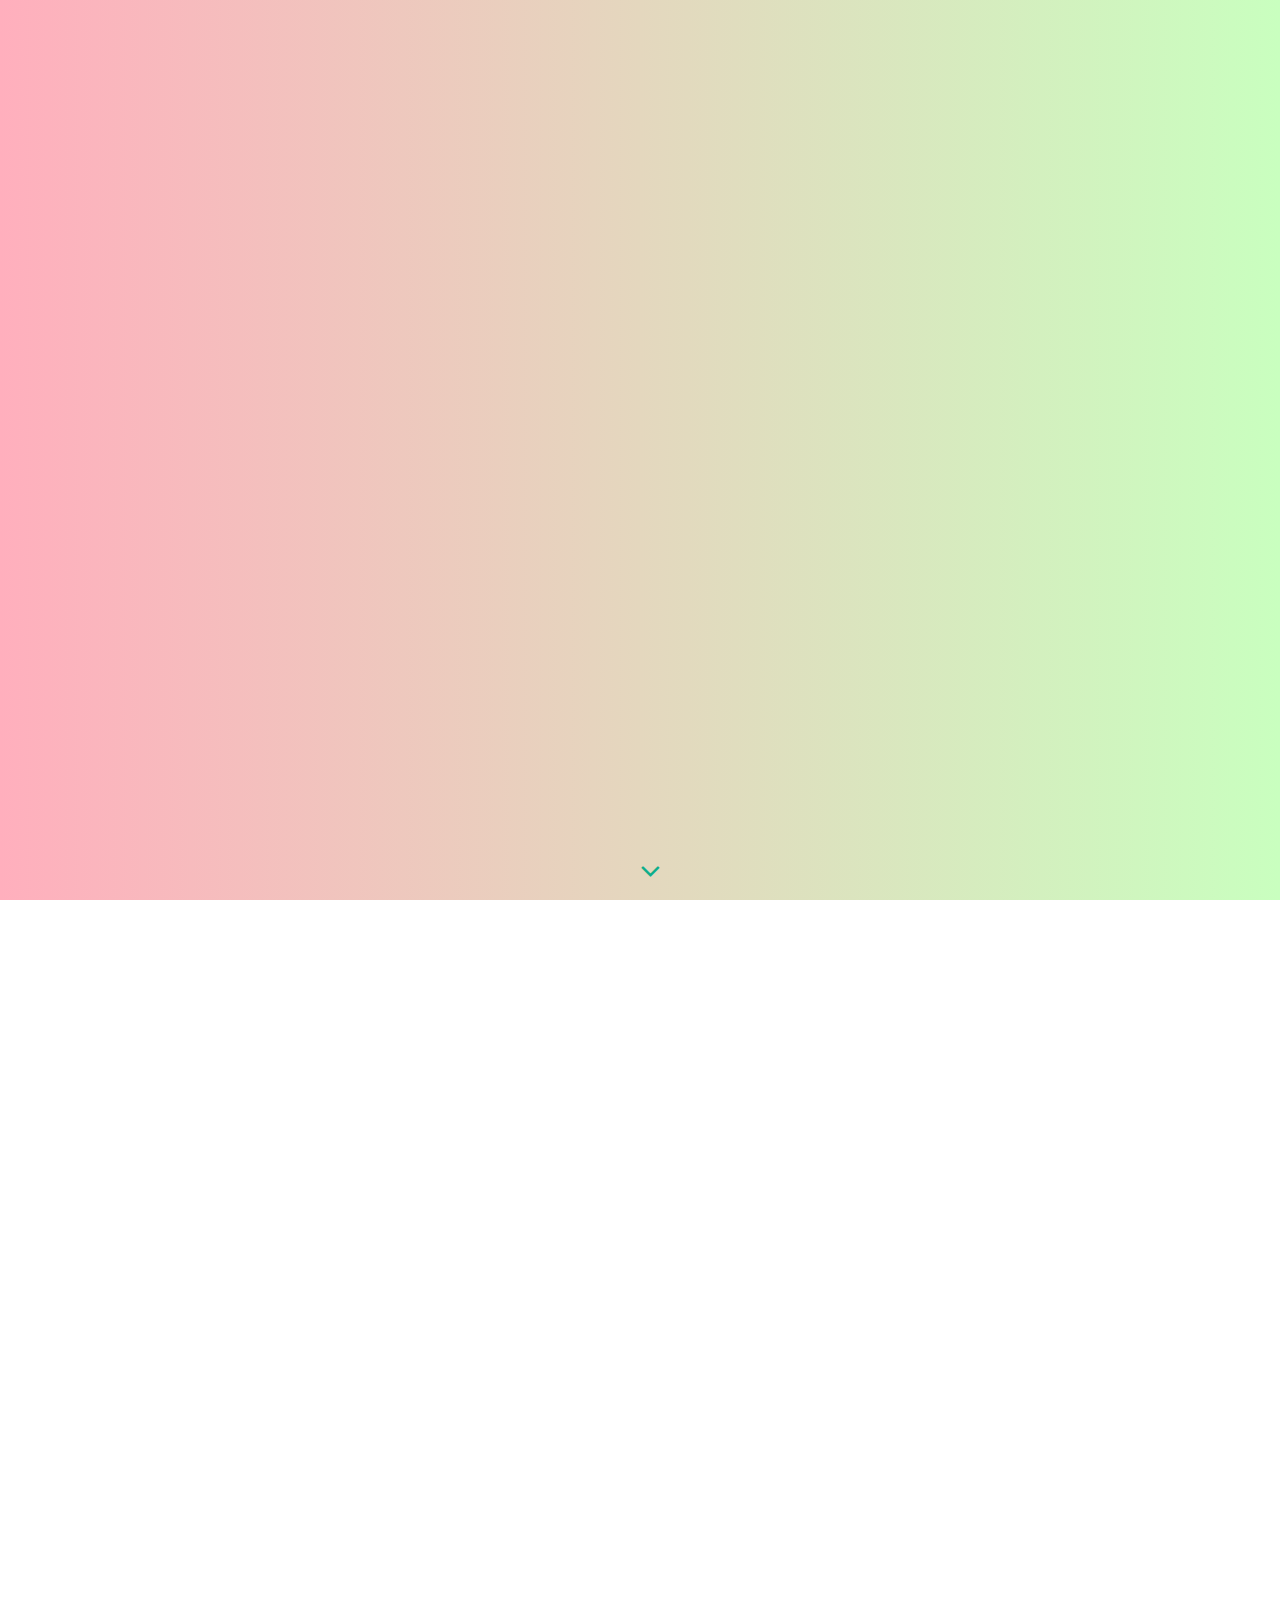
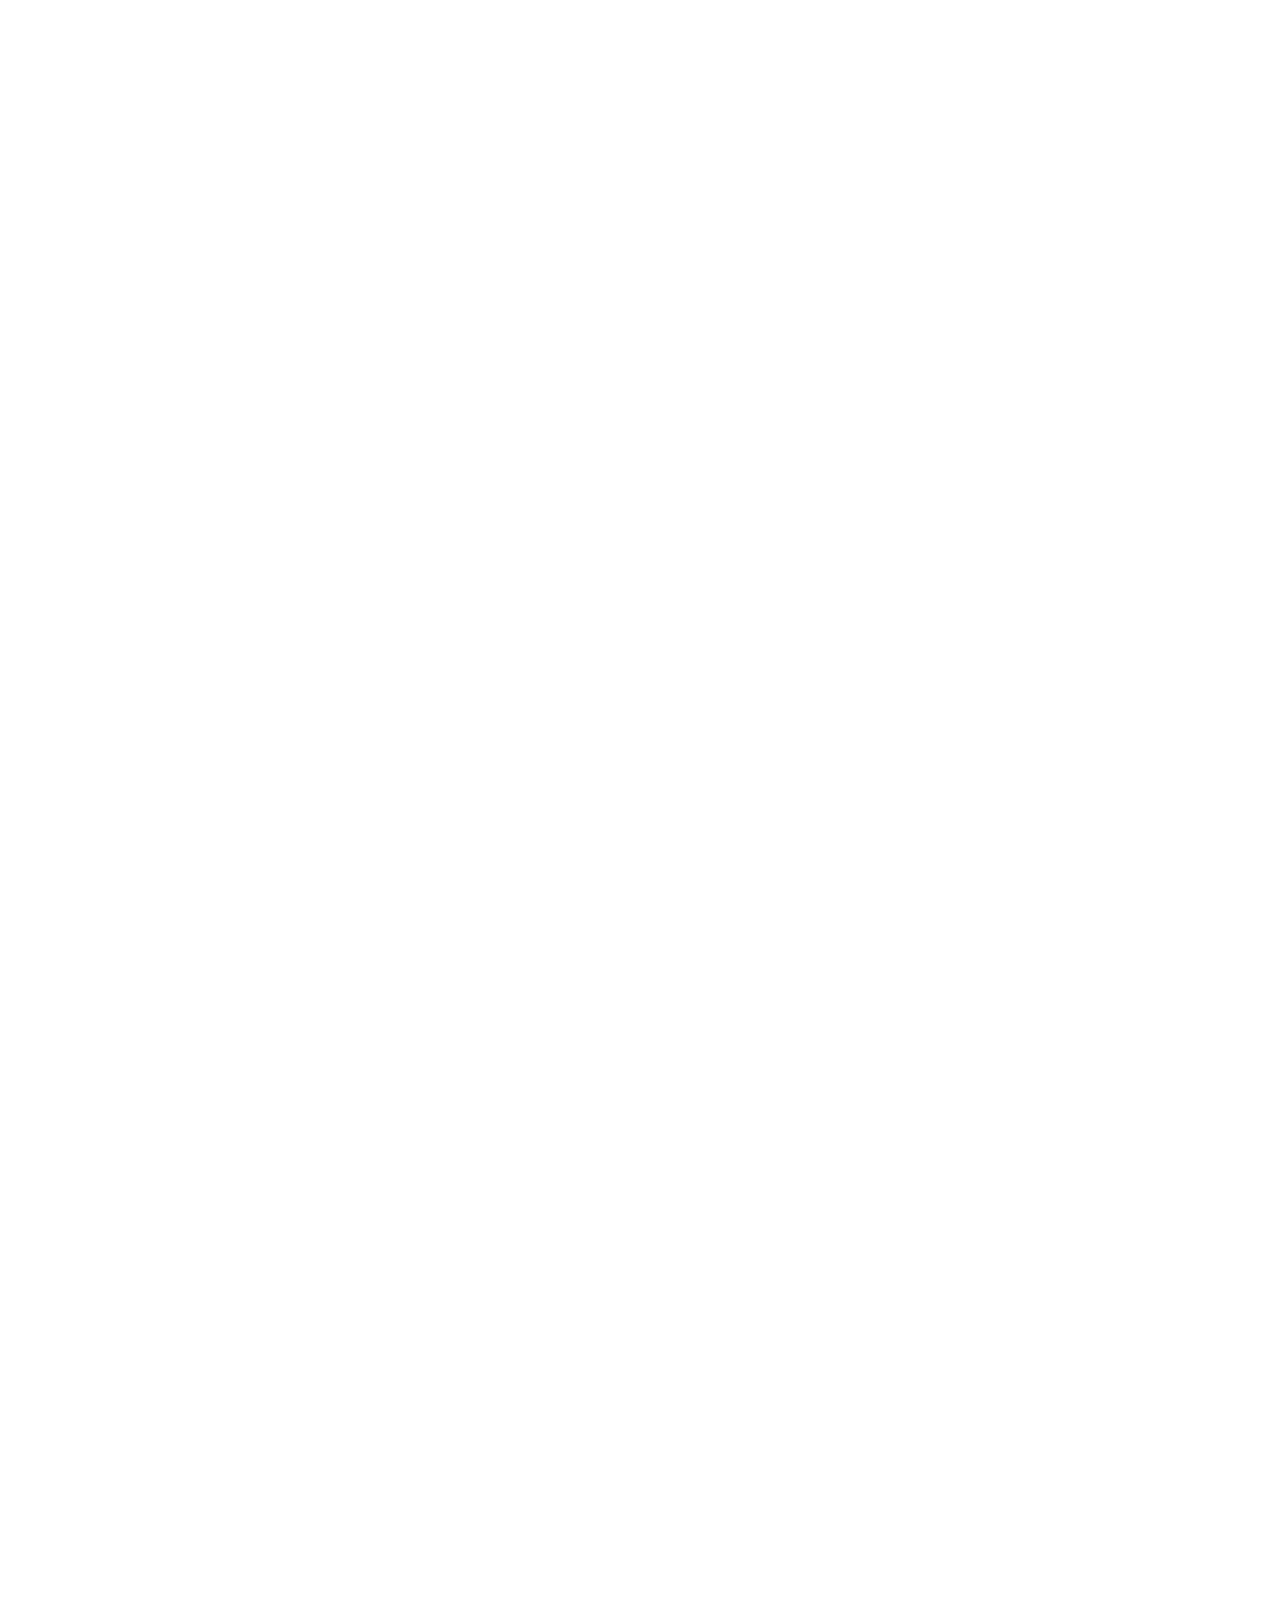
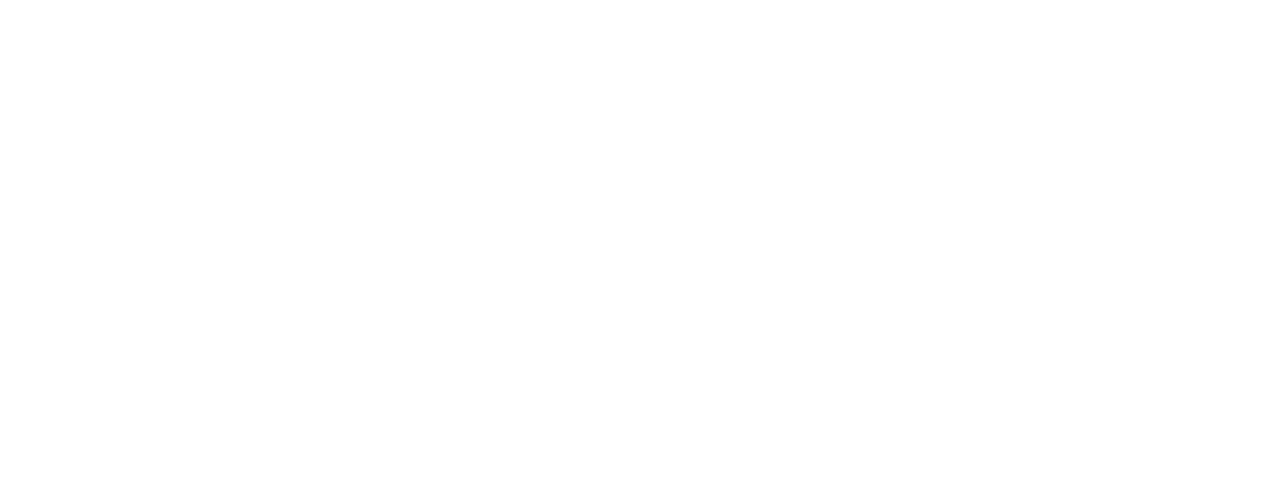
<file: index.html>
<!doctype html>
<html lang="en">
	<head>
		<meta charset="utf-8">

		<title>JINA Web Design & Debvelopment </title>

		<meta name="description" content="Between 150 and 160 characters">
		<link rel="stylesheet" href="css/styles.css">
		<link rel="stylesheet" type="text/css" href="css/jquery.fullPage.css">
		<link rel="stylesheet" href="https://maxcdn.bootstrapcdn.com/font-awesome/4.6.1/css/font-awesome.min.css">
		<link rel="stylesheet" href="css/dropdown.css">
		<link rel="stylesheet" href="css/keyframes.css">

		<link href='https://fonts.googleapis.com/css?family=Oleo+Script+Swash+Caps:400,700' rel='stylesheet' type='text/css'>
		<link href='https://fonts.googleapis.com/css?family=Nixie+One' rel='stylesheet' type='text/css'>




	</head>
	<body class="home">

		<div id="fullpage">
			<div class="section" id="section1">
				<img id="sec1-mob" class="scroll-mobile" src="img/logo.small.png">
				<img id="sec1-tab" class="scroll-tablet" src="img/logo.home.png">
				<img id="sec1-desk" class="scroll-desktop" src="img/logo.png">
				<div><i class="fa fa-angle-down fa-2x" aria-hidden="true" id="scroll1"></i></div>
				<img class="ka" id="ka1" src="img/ka1.png">
				<img class="ka" id="ka2" src="img/ka2.png">
				<img class="ka" id="ka3" src="img/ka3.png">
				<img class="ka" id="ka4" src="img/ka4.png">
				<img class="ka" id="ka5" src="img/ka5.png">
				<img class="ka" id="ka6" src="img/ka6.png">
				<img class="ka" id="ka7" src="img/ka7.png">
				<img class="ka" id="ka8" src="img/ka8.png">
				<img class="ka" id="ka9" src="img/ka9.png">
				<img class="ka" id="ka10" src="img/ka10.png">
				<img class="ka" id="ka11" src="img/ka11.png">
				<img class="ka" id="ka12" src="img/ka12.png">
				<img class="ka" id="ka13" src="img/ka13.png">
				<img class="ka" id="ka14" src="img/ka14.png">
			</div>
			<div class="section" id="section2">
				
				<div class="small-logo"><a href="about.html"><img src="img/logo.small.png"></a></div>
				
				<div class="dropdown">
					
					<nav>
						<ul>
							
							<li>
								<a href="#"><i class="fa fa-bars fa-2x" aria-hidden="true"></i></a>
								<ul style="display: none;" class="sub_menu">
									<li><a href="about.html">About</a></li>
									<li><a href="work.html">Work</a></li>
									<li><a href="photos.html">Photos</a></li>
									<li><a href="contact.html">Contact</a></li>
								</ul>
							</li>
							
						</ul>
					</nav>
				</div>
					<div class="scroll-mobile"><img src="img/scroll2-mobile.png"></div>
					<div class="scroll-tablet"><img src="img/scroll2-tablet.png"></div>
					<div class="scroll-desktop"><img src="img/scroll2.png"></div>

					<div><i class="fa fa-angle-down fa-2x" aria-hidden="true" id="scroll2"></i></div>
			</div>
			<div class="section" id="section3">
				
				<div class="small-logo"><a href="about.html"><img src="img/logo.small.png"></a></div>
				
				<div class="dropdown">
					
					<nav>
						<ul>
							
							<li>
								<a href="#"><i class="fa fa-bars fa-2x" aria-hidden="true"></i></a>
								<ul style="display: none;" class="sub_menu">
									<li><a href="about.html">About</a></li>
									<li><a href="work.html">Work</a></li>
									<li><a href="photos.html">Photos</a></li>
									<li><a href="contact.html">Contact</a></li>
								</ul>
							</li>
							
						</ul>
					</nav>
				</div>

				<div class="scroll-mobile"><img src="img/scroll3-mobile.png"></div>
				<div class="scroll-tablet"><img src="img/scroll3-tablet.png"></div>
				<div class="scroll-desktop"><img src="img/scroll3.png"></div>
				<div><i class="fa fa-angle-down fa-2x" aria-hidden="true" id="scroll3"></i></div>
			</div>
			<div class="section" id="section4">
				
					<a href="about.html"><p>Click to <br>see more</p></a>

					<img class="scroll-mobile" src="img/logo.small.png">
					<img class="scroll-tablet" src="img/logo.home.png">
					<img class="scroll-desktop" src="img/logo.png">

				
			</div>
		</div>

		<script type="text/javascript" src="js/jquery-1.7.2.min.js"></script>
		<script type="text/javascript" src="js/jquery-2.2.3.min.js"></script>
		<script type="text/javascript" src="js/jquery.fullPage.js"></script>
		<script type="text/javascript" src="js/fullpage.js"></script>
		<script type="text/javascript" src="js/functions.js"></script>



	</body>
	
</html>
</file>
<file: css/styles.css>
#fullpage {
  font-family: 'Nixie One', cursive;
}

#section1 {
  background: #C9FFBF;
  /* fallback for old browsers */
  background: -webkit-linear-gradient(to left, #C9FFBF, #FFAFBD);
  /* Chrome 10-25, Safari 5.1-6 */
  background: linear-gradient(to left, #C9FFBF, #FFAFBD);
  /* W3C, IE 10+/ Edge, Firefox 16+, Chrome 26+, Opera 12+, Safari 7+ */
  text-align: center;
}
#section1 i {
  color: #0DAE8B;
}
#section1 .scroll-tablet, #section1 .scroll-desktop {
  margin: 0 auto;
}
#section1 .ka {
  display: none;
}
@media all and (min-width: 1530px) {
  #section1 .ka {
    display: block;
    opacity: 0;
    width: 50px;
    height: 50px;
    position: absolute;
    -moz-animation: ka-moving 4s linear infinite;
    -webkit-animation: ka-moving 4s linear infinite;
    animation: ka-moving 4s linear infinite;
  }
}
#section1 #ka1 {
  top: 32%;
  left: 48.5%;
}
#section1 #ka2 {
  top: 32%;
  left: 54%;
  animation-delay: .2s;
}
#section1 #ka3 {
  top: 32%;
  left: 59.5%;
  animation-delay: .4s;
}
#section1 #ka4 {
  top: 42%;
  left: 59.5%;
  animation-delay: .6s;
}
#section1 #ka5 {
  top: 52%;
  left: 59.5%;
  animation-delay: .8s;
}
#section1 #ka6 {
  top: 62%;
  left: 59.5%;
  animation-delay: 1s;
}
#section1 #ka7 {
  top: 62%;
  left: 54%;
  animation-delay: 1.2s;
}
#section1 #ka8 {
  top: 62%;
  left: 48.5%;
  animation-delay: 1.4s;
}
#section1 #ka9 {
  top: 62%;
  left: 43%;
  animation-delay: 1.6s;
}
#section1 #ka10 {
  top: 62%;
  left: 37%;
  animation-delay: 1.8s;
}
#section1 #ka11 {
  top: 52%;
  left: 37%;
  animation-delay: 2s;
}
#section1 #ka12 {
  top: 42%;
  left: 37%;
  animation-delay: 2.2s;
}
#section1 #ka13 {
  top: 32%;
  left: 37%;
  animation-delay: 2.4s;
}
#section1 #ka14 {
  top: 32%;
  left: 43%;
  animation-delay: 2.6s;
}

#section2 {
  background: #EFEFBB;
  /* fallback for old browsers */
  background: -webkit-linear-gradient(to left, #EFEFBB, #D4D3DD);
  /* Chrome 10-25, Safari 5.1-6 */
  background: linear-gradient(to left, #EFEFBB, #D4D3DD);
  /* W3C, IE 10+/ Edge, Firefox 16+, Chrome 26+, Opera 12+, Safari 7+ */
  padding: 5px;
}
#section2 .dropdown {
  position: absolute;
}
#section2 .small-logo {
  display: none;
  position: absolute;
  top: 30px;
}
@media all and (min-width: 768px) {
  #section2 .small-logo {
    display: block;
  }
}
#section2 i {
  color: #78C6B5;
}
@media all and (min-width: 1280px) {
  #section2 {
    padding: 20px;
  }
  #section2 img {
    margin: 0 auto;
    max-width: 1000px;
    display: block;
    margin-top: -20px;
  }
}

#section3 {
  background: #E55D87;
  /* fallback for old browsers */
  background: -webkit-linear-gradient(to left, #E55D87, #5FC3E4);
  /* Chrome 10-25, Safari 5.1-6 */
  background: linear-gradient(to left, #E55D87, #5FC3E4);
  /* W3C, IE 10+/ Edge, Firefox 16+, Chrome 26+, Opera 12+, Safari 7+ */
  padding: 5px;
}
#section3 .dropdown {
  position: absolute;
}
#section3 .small-logo {
  display: none;
  position: absolute;
  top: 30px;
}
@media all and (min-width: 768px) {
  #section3 .small-logo {
    display: block;
  }
}
#section3 i {
  color: #78C6B5;
}
@media all and (min-width: 1280px) {
  #section3 {
    padding: 20px;
  }
  #section3 img {
    margin: 0 auto;
    max-width: 1200px;
    display: block;
    margin-top: -20px;
  }
}

#section4 {
  background: #70e1f5;
  /* fallback for old browsers */
  background: -webkit-linear-gradient(to left, #70e1f5, #ffd194);
  /* Chrome 10-25, Safari 5.1-6 */
  background: linear-gradient(to left, #70e1f5, #ffd194);
  /* W3C, IE 10+/ Edge, Firefox 16+, Chrome 26+, Opera 12+, Safari 7+ */
}
#section4 a p {
  font-size: 30px;
  text-decoration: underline;
  font-weight: bold;
  font-family: 'Oleo Script Swash Caps', cursive;
  letter-spacing: 4px;
  margin-bottom: 10px;
  color: #333;
}
@media all and (min-width: 768px) {
  #section4 a p {
    font-size: 40px;
  }
}
@media all and (min-width: 1280px) {
  #section4 a p {
    font-size: 60px;
  }
}
#section4 a p:hover {
  transform: scale(1.1);
}

.scroll-tablet, .scroll-desktop {
  margin: 0 auto;
}

.section {
  position: relative;
  text-align: center;
}
.section #scroll1 {
  position: absolute;
  bottom: 13px;
  -moz-animation: ani-mouse 2s linear infinite;
  -webkit-animation: ani-mouse 2s linear infinite;
  animation: ani-mouse 2s linear infinite;
}
.section #scroll2 {
  position: absolute;
  bottom: 20px;
  -moz-animation: ani-mouse 2s linear infinite;
  -webkit-animation: ani-mouse 2s linear infinite;
  animation: ani-mouse 2s linear infinite;
}
@media all and (min-width: 768px) {
  .section #scroll2 {
    bottom: 45px;
  }
}
.section #scroll3 {
  position: absolute;
  bottom: 20px;
  -moz-animation: ani-mouse 2s linear infinite;
  -webkit-animation: ani-mouse 2s linear infinite;
  animation: ani-mouse 2s linear infinite;
}
@media all and (min-width: 768px) {
  .section #scroll3 {
    bottom: 45px;
  }
}

.scroll-tablet, .scroll-desktop {
  display: none;
}

@media all and (min-width: 768px) {
  .scroll-mobile, .scroll-desktop {
    display: none;
  }

  .scroll-tablet {
    display: block;
  }
}
@media all and (min-width: 1280px) {
  .scroll-mobile, .scroll-tablet {
    display: none;
  }

  .scroll-desktop {
    display: block;
  }
}
#sec1-mob, #sec1-tab, #sec1-desk {
  opacity: 0;
  -moz-animation: bounceIn 4s linear;
  -moz-animation-fill-mode: forwards;
  -webkit-animation: bounceIn 4s linear;
  -webkit-animation-fill-mode: forwards;
  animation: bounceIn 4s linear;
  animation-fill-mode: forwards;
}

body {
  font-family: 'Nixie One', cursive;
}

/* Container */
.header {
  position: relative;
  width: 100%;
}

.menu-container {
  position: relative;
  padding-left: 10px;
  width: 100px;
  padding-top: 20px;
  float: left;
}

/* Hamberger Menu */
.menu {
  position: relative;
  width: 50px;
  height: 40px;
  cursor: pointer;
  box-sizing: border-box;
  transition: all 0.25s ease;
  transform-origin: center;
  z-index: 1000;
}
.menu:before, .menu:after {
  content: "";
  width: 50px;
  height: 7px;
  position: absolute;
  top: 50%;
  transform: translateY(-50%);
  transform-origin: center;
  transition: all 0.25s ease;
}
.menu:hover {
  transform: scale(1.1);
}
.menu.active {
  border-color: transparent;
}

/* Fullscreen Menu */
.fullscreen-menu {
  position: fixed;
  top: 0;
  left: 0;
  width: 100%;
  height: 100%;
  background-color: rgba(0, 0, 0, 0.7);
  transition: all 0.25s ease;
  opacity: 0;
}
.fullscreen-menu ul {
  position: absolute;
  top: 20%;
  left: 20%;
  transform: translate(-50%, -50%);
  text-align: left;
}
.fullscreen-menu ul li {
  transition: all 0.5s ease;
  opacity: 0;
}
.fullscreen-menu ul li:nth-child(1) {
  transition-delay: 0.05s;
  transform: translateX(15%);
  list-style: none;
}
.fullscreen-menu ul li:nth-child(2) {
  transition-delay: 0.1s;
  transform: translateX(15%);
  list-style: none;
}
.fullscreen-menu ul li:nth-child(3) {
  transition-delay: 0.15s;
  transform: translateX(15%);
  list-style: none;
}
.fullscreen-menu ul li:nth-child(4) {
  transition-delay: 0.2s;
  transform: translateX(15%);
  list-style: none;
}
.fullscreen-menu ul li:nth-child(5) {
  transition-delay: 0.25s;
  transform: translateX(15%);
  list-style: none;
}
.fullscreen-menu ul li a {
  color: white;
  text-decoration: none;
  line-height: 2em;
  font-size: 20px;
  letter-spacing: 0.05em;
}
.fullscreen-menu ul li a:hover {
  color: #78C6B5;
}
.fullscreen-menu.active {
  opacity: 1;
}
.fullscreen-menu.active ul li {
  transform: translateY(0%);
  opacity: 1;
}

.movile-nav {
  position: absolute;
}

#mobile-logo {
  position: relative;
  float: right;
  width: 150px;
  padding-right: 10px;
  margin-right: 20px;
}

#nav-container {
  display: none;
}

#about div:first-child {
  max-width: 250px;
  max-height: 350px;
  clear: both;
}
#about div:first-child img {
  max-width: 100%;
  max-height: 100%;
  margin-top: 20px;
}
#about div:nth-child(2) {
  max-width: 300px;
}
#about div:nth-child(2) h2 {
  margin-top: 20px;
  text-align: center;
}

footer {
  max-width: 300px;
  margin: 0 auto;
  clear: both;
}

#about div:first-child {
  width: 300px;
  height: 400px;
  margin: 0 auto;
}
#about div:first-child img {
  max-width: 100%;
  max-height: 100%;
}
#about div:nth-child(2) {
  max-width: 700px;
  margin: 0 auto;
}
#about div:nth-child(2) p {
  font-family: 'Titillium Web', sans-serif;
}
#about div:nth-child(2) h2 {
  font-family: 'Cinzel', serif;
  margin-top: 20px;
}
#about div:nth-child(2) .link-cv {
  color: #333;
  font-family: 'Titillium Web', sans-serif;
}

footer {
  font-family: 'Nixie One', cursive;
  font-size: 12px;
  width: 500px;
  margin: 0 auto;
  text-align: center;
  margin-top: 50px;
}
footer i {
  color: #78C6B5;
  margin: 10px;
  font-size: 20px;
}

@media all and (min-width: 750px) {
  .mobile-nav {
    display: none;
  }

  #nav-container {
    display: block;
  }

  ul {
    list-style: none;
    max-width: 700px;
    margin: 0 auto;
    margin-top: 20px;
    text-align: center;
    font-family: 'Nixie One', cursive;
  }

  li {
    display: inline-block;
    vertical-align: top;
    margin: 25px 20px;
  }
  li:nth-child(3) {
    margin-top: 0;
  }

  li.highlight a {
    color: #78C6B5;
  }

  a {
    text-decoration: none;
    color: #333;
  }

  a:hover {
    color: #78C6B5;
  }

  #about div:first-child {
    min-width: 400px;
    min-height: 480px;
    clear: both;
    text-align: center;
  }
  #about div:first-child img {
    max-width: 100%;
    max-height: 100%;
  }
  #about div:nth-child(2) {
    max-width: 600px;
  }
  #about div:nth-child(2) h2 {
    margin-top: 50px;
    text-align: center;
  }
}
@media all and (min-width: 1010px) {
  .mobile-nav {
    display: none;
  }

  #nav-container {
    display: block;
  }

  ul {
    list-style: none;
    max-width: 950px;
    margin: 0 auto;
    margin-top: 20px;
    text-align: center;
    font-family: 'Nixie One', cursive;
  }

  li {
    display: inline-block;
    vertical-align: top;
    margin: 20px 40px;
  }
  li:nth-child(3) {
    margin-top: -10px;
  }

  li.highlight a {
    color: #78C6B5;
  }

  a {
    text-decoration: none;
    color: #333;
  }

  a:hover {
    color: #78C6B5;
  }

  #about div:nth-child(2) {
    max-width: 800px;
  }
  #about div:nth-child(2) h2 {
    margin-top: 50px;
    text-align: center;
  }
}
#contact {
  width: 280px;
  margin: 0 auto;
  text-align: center;
  clear: both;
}
@media all and (min-width: 600px) {
  #contact {
    width: 500px;
  }
}
@media all and (min-width: 1000px) {
  #contact {
    width: 800px;
  }
}
#contact h3 {
  font-family: 'Cinzel', serif;
  padding-top: 10px;
}
#contact p {
  font-size: 13px;
  font-family: 'Titillium Web', sans-serif;
}
@media all and (min-width: 600px) {
  #contact p {
    width: 480px;
  }
}
@media all and (min-width: 1000px) {
  #contact p {
    width: 700px;
    text-align: center;
    margin: 0 auto;
    margin-bottom: 30px;
  }
}
#contact label {
  display: none;
}
#contact input {
  width: 240px;
  margin-bottom: 5px;
  height: 20px;
  font-family: 'Titillium Web', sans-serif;
}
@media all and (min-width: 600px) {
  #contact input {
    width: 440px;
  }
}
@media all and (min-width: 1000px) {
  #contact input {
    margin-bottom: 20px;
    padding-left: 10px;
  }
}
#contact select {
  width: 248px;
  border: 1px solid #cccccc;
  height: 30px;
  font-family: 'Titillium Web', sans-serif;
}
#contact select option {
  padding: 10px;
}
@media all and (min-width: 600px) {
  #contact select {
    width: 460px;
  }
}
@media all and (min-width: 1000px) {
  #contact select {
    margin-bottom: 20px;
    padding-left: 10px;
  }
}
#contact textarea {
  width: 248px;
  margin-top: 5px;
  border: 1px solid #cccccc;
  font-family: 'Titillium Web', sans-serif;
  font-size: 12px;
  padding: 2px 5px;
  box-sizing: border-box;
}
@media all and (min-width: 600px) {
  #contact textarea {
    width: 460px;
  }
}
@media all and (min-width: 1000px) {
  #contact textarea {
    margin-bottom: 20px;
    padding-left: 10px;
  }
}
#contact #submit-btn {
  width: 100px;
  height: 30px;
  margin-top: 5px;
  font-family: 'Titillium Web', sans-serif;
  font-size: 14px;
  padding: 3px;
  background-color: white;
  border-radius: 3px;
  border: 1px solid #cccccc;
}
#contact #submit-btn:hover {
  background-color: #78C6B5;
  color: white;
}

#work {
  width: 250px;
  margin: 0 auto;
  clear: both;
}
@media all and (min-width: 750px) {
  #work {
    width: 600px;
    margin: 0 auto;
  }
  #work div {
    width: 250px;
    display: inline-block;
  }
}
@media all and (min-width: 1240px) {
  #work {
    width: 1200px;
  }
}
#work h3 {
  font-family: 'Cinzel', serif;
  padding: 10px;
  background-color: #78C6B5;
  text-align: center;
  border-radius: 4px;
  color: white;
  font-size: 14px;
  letter-spacing: 4px;
  clear: both;
}
@media all and (min-width: 750px) {
  #work h3 {
    width: 400px;
    margin: 20px auto;
    margin-bottom: 30px;
  }
}
#work article {
  margin-top: 20px;
}
#work article p {
  margin-top: 4px;
  text-align: center;
  font-size: 12px;
}
@media all and (min-width: 750px) {
  #work article p {
    width: 250px;
    font-size: 16px;
  }
}
#work #gd-vertical1, #work #gd-vertical2, #work .webdesign {
  max-width: 250px;
}
@media all and (min-width: 750px) {
  #work #gd-vertical1, #work #gd-vertical2, #work .webdesign {
    width: 300px;
    float: left;
    padding-left: 25px;
    box-sizing: border-box;
    margin-left: 20px;
  }
  #work #gd-vertical1:after, #work #gd-vertical2:after, #work .webdesign:after {
    content: '';
    display: none;
    clear: both;
  }
}
@media all and (min-width: 1240px) {
  #work .webdesign {
    max-width: 600px;
    margin-left: 50px;
  }
}
@media all and (min-width: 1240px) {
  #work .webdesign div {
    width: 500px;
  }
}
@media all and (min-width: 1240px) {
  #work .webdesign p {
    margin-left: 130px;
  }
}
@media all and (min-width: 1240px) {
  #work #webdesign1 {
    margin-right: 200px;
  }
}

@media all and (min-width: 1240px) {
  .graphic {
    float: left;
  }
}

#gd-vertical1 div {
  height: 250px;
  padding-top: 0;
}
#gd-vertical1 div img {
  padding-top: 0;
}
@media all and (min-width: 750px) {
  #gd-vertical1 {
    padding-top: 20px;
  }
}

#gd-vertical2 p {
  margin-top: 16px !important;
}

@media all and (min-width: 750px) {
  #gd-horizontal1, #gd-horizontal2, #gd-horizontal3 {
    width: 560px;
    claer: both;
    padding: 20px;
  }
  #gd-horizontal1 div, #gd-horizontal2 div, #gd-horizontal3 div {
    width: 100%;
    margin-top: 20px;
  }
  #gd-horizontal1 p, #gd-horizontal2 p, #gd-horizontal3 p {
    margin: 0 auto;
  }
}

@media all and (min-width: 1240px) {
  #gd-horizontal1 {
    margin-left: 60px;
    padding-top: 0;
  }
}
@media all and (min-width: 1240px) {
  #gd-horizontal1 div {
    margin-top: 0;
  }
}

#gd-horizontal2, #gd-horizontal3 {
  padding-top: 0;
}
#gd-horizontal2 div, #gd-horizontal3 div {
  margin-top: 0;
}

@media all and (min-width: 1240px) {
  #gd-horizontal3 {
    padding-top: 35px;
  }
}

.gd-img, .wd-img {
  width: 100%;
  height: auto;
}
.gd-img:hover, .wd-img:hover {
  opacity: 0.8;
}

.img-container1 {
  width: 250px;
  height: 350px;
}

#hm-container {
  padding-top: 14px;
}
#hm-container img {
  padding-top: 30px;
}

@media all and (min-width: 750px) {
  #webdev {
    width: 600px;
    margin: 0 auto;
    text-align: center;
  }
  #webdev div {
    width: 400px;
  }
  #webdev p {
    margin: 0 auto;
  }
}
@media all and (min-width: 1240px) {
  #webdev div {
    width: 600px;
  }
}

#photos {
  width: 300px;
  text-align: center;
  margin: 0 auto;
}
@media all and (min-width: 750px) {
  #photos {
    width: 700px;
  }
}
@media all and (min-width: 1200px) {
  #photos {
    width: 1100px;
  }
}
@media all and (min-width: 1600px) {
  #photos {
    width: 1580px;
  }
}
#photos div {
  width: 280px;
  margin: 0 auto;
  margin-bottom: 20px;
}
@media all and (min-width: 750px) {
  #photos div {
    width: 500px;
  }
}
@media all and (min-width: 1200px) {
  #photos div {
    float: left;
    margin-left: 20px;
  }
}
@media all and (min-width: 1600px) {
  #photos div {
    width: 430px;
    margin-left: 75px;
    margin-bottom: 40px;
  }
}
#photos div img {
  width: 100%;
}
#photos div img:hover {
  opacity: 0.8;
}
#photos p {
  padding-bottom: 20px;
  text-align: center;
  clear: both;
  padding-top: 20px;
}
@media all and (min-width: 750px) {
  #photos p {
    width: 500px;
    margin: 0 auto;
  }
}
@media all and (min-width: 1200px) {
  #photos p {
    margin-bottom: 30px;
  }
}

#map {
  width: 300px;
  height: 500px;
  margin: 0 auto;
  margin-top: 20px;
}
@media all and (min-width: 630px) {
  #map {
    width: 600px;
  }
}
@media all and (min-width: 1000px) {
  #map {
    width: 900px;
  }
}

/*# sourceMappingURL=styles.css.map */
</file>
<file: css/keyframes.css>
@-moz-keyframes ka-moving {
  0% {
    opacity: 0;
  }
  25% {
    opacity: 0.25;
  }
  50% {
    opacity: 0.5;
  }
  75% {
    opacity: 0.25;
  }
  100% {
    opacity: 0;
  }
}
@-webkit-keyframes ka-moving {
  0% {
    opacity: 0;
  }
  25% {
    opacity: 0.25;
  }
  50% {
    opacity: 0.5;
  }
  75% {
    opacity: 0.25;
  }
  100% {
    opacity: 0;
  }
}
@keyframes ka-moving {
  0% {
    opacity: 0;
  }
  25% {
    opacity: 0.25;
  }
  50% {
    opacity: 0.5;
  }
  75% {
    opacity: 0.25;
  }
  100% {
    opacity: 0;
  }
}
@-moz-keyframes disapear {
  50% {
    -moz-transform: translateX(-5%);
    transform: translateX(-5%);
  }
  100% {
    -moz-transform: translateX(200%);
    transform: translateX(200%);
  }
}
@-webkit-keyframes disapear {
  50% {
    -webkit-transform: translateX(-5%);
    transform: translateX(-5%);
  }
  100% {
    -webkit-transform: translateX(200%);
    transform: translateX(200%);
  }
}
@-moz-keyframes bounceIn {
  0% {
    opacity: 0;
    transform: scale(0.3) translate3d(0, 0, 0);
  }
  50% {
    opacity: 0.9;
    transform: scale(1.1);
  }
  80% {
    opacity: 1;
    transform: scale(0.89);
  }
  100% {
    opacity: 1;
    transform: scale(1) translate3d(0, 0, 0);
  }
}
@-webkit-keyframes bounceIn {
  0% {
    opacity: 0;
    transform: scale(0.3) translate3d(0, 0, 0);
  }
  50% {
    opacity: 0.9;
    transform: scale(1.1);
  }
  80% {
    opacity: 1;
    transform: scale(0.89);
  }
  100% {
    opacity: 1;
    transform: scale(1) translate3d(0, 0, 0);
  }
}
@keyframes bounceIn {
  0% {
    opacity: 0;
    transform: scale(0.3) translate3d(0, 0, 0);
  }
  50% {
    opacity: 0.9;
    transform: scale(1.1);
  }
  80% {
    opacity: 1;
    transform: scale(0.89);
  }
  100% {
    opacity: 1;
    transform: scale(1) translate3d(0, 0, 0);
  }
}
@-moz-keyframes ani-mouse {
  0% {
    opacity: 1;
    top: 88%;
  }
  15% {
    opacity: 1;
    top: 95%;
  }
  50% {
    opacity: 0;
    top: 95%;
  }
  100% {
    opacity: 0;
    top: 88%;
  }
}
@-webkit-keyframes ani-mouse {
  0% {
    opacity: 1;
    top: 88%;
  }
  15% {
    opacity: 1;
    top: 95%;
  }
  50% {
    opacity: 0;
    top: 95%;
  }
  100% {
    opacity: 0;
    top: 88%;
  }
}
@keyframes ani-mouse {
  0% {
    opacity: 1;
    top: 88%;
  }
  15% {
    opacity: 1;
    top: 95%;
  }
  50% {
    opacity: 0;
    top: 95%;
  }
  100% {
    opacity: 0;
    top: 88%;
  }
}

/*# sourceMappingURL=keyframes.css.map */
</file>
<file: css/dropdown.css>
/* Slider
http://www.freshdesignweb.com/drop-down-responsive-menu-with-css3-and-jquery.html
*/

/*===== nav style ======*/
.dropdown {
	position: absolute;
	right: 20px;
	top: -35px;
	
}

.dropdown nav select {
	display:none;  this is just for the mobile display 
}

.dropdown nav ul {
	display:block;
	z-index:999999;
}
.dropdown nav ul li {
	display:block;
	padding:50px 3px 30px;
	margin-left:30px;
	position:relative;
	text-align: right;
}

.dropdown ul {
	width: 200px;
	padding: 0;
}
.dropdown ul li {
	margin: 0;
}


/*===== sub_menu Style =======*/
.dropdown nav ul li ul.sub_menu {
	position:absolute;
	right: 5px;
	margin-top: 10px;
	background:white;
	border:1px solid #ececec;
	display:none;
	z-index:999999;
 }

.dropdown nav ul li ul.sub_menu li {
	float:none;
	margin:0;
	padding: 10px;
	border-bottom:1px solid #ececec;
	text-align: center;
}
.dropdown nav ul li ul.sub_menu li a {
	white-space: nowrap;
	text-transform:capitalize;
	color:#777;
}
.dropdown nav ul li ul.sub_menu li:hover {
	color: white;
	background-color: #78C6B5;
	cursor: pointer;
}
</file>
